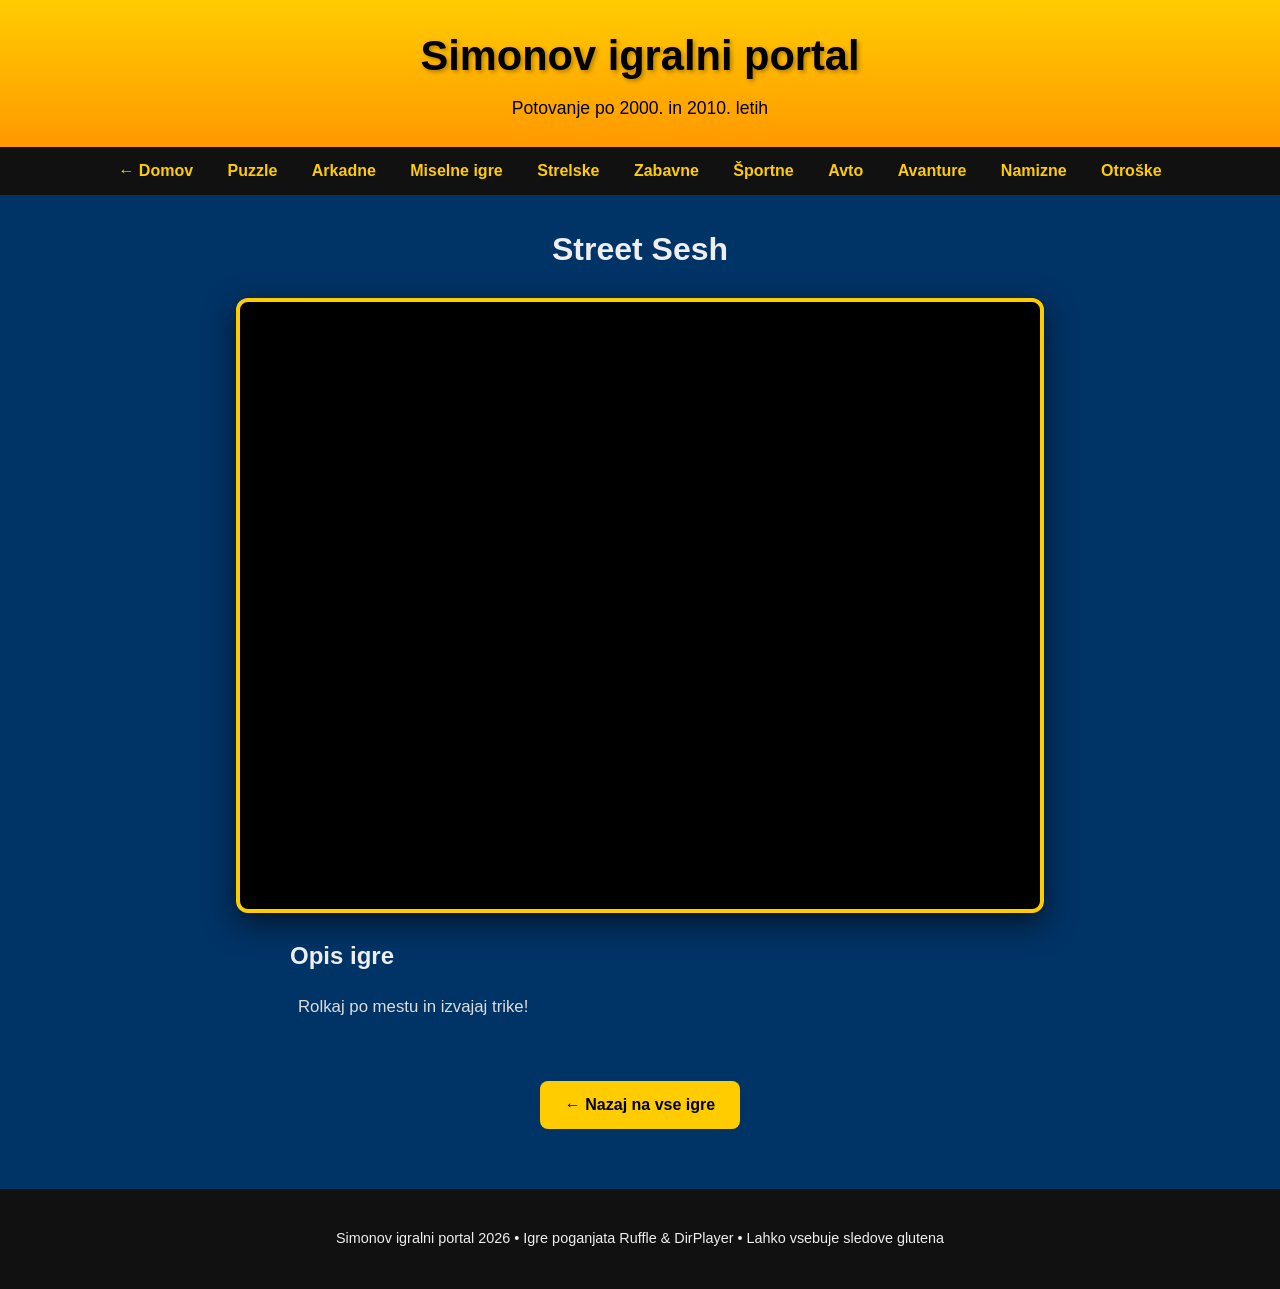
<file: igre/street-sesh.html>
<!DOCTYPE html>
<html lang="sl">
<head>
  <meta charset="utf-8">
  <title>Street Sesh - Simonov igralni portal</title>
  <link rel="stylesheet" href="../css/general.css">
  
  <style>
    .game-container {
      max-width: 1000px;
      margin: 30px auto;
      padding: 0 20px;
      text-align: center;
    }

    .game-screen {
      background: #000;
      border: 4px solid #ffcc00;
      border-radius: 12px;
      overflow: hidden;
      margin: 25px auto;
      max-width: 800px;
      box-shadow: 0 10px 30px rgba(0,0,0,0.6);
    }

    .game-info {
      max-width: 700px;
      margin: 0 auto 40px auto;
      text-align: left;
    }

    .game-info h1 {
      color: #ffcc00;
      margin-bottom: 15px;
    }

    .game-desc {
      font-size: 1.05em;
      line-height: 1.6;
      color: #ddd;
    }

    .back-button {
      display: inline-block;
      margin: 20px 0;
      padding: 12px 25px;
      background: #ffcc00;
      color: #000;
      text-decoration: none;
      font-weight: bold;
      border-radius: 8px;
      transition: all 0.3s;
    }

    .back-button:hover {
      background: #fff;
      transform: translateY(-3px);
    }
  </style>
</head>
<body>

  <!-- Same header and nav as homepage -->
  <header>
    <h1 style="margin:0; font-size:2.6em;">Simonov igralni portal</h1>
    <p>Potovanje po 2000. in 2010. letih</p>
  </header>

  <nav>
    <a href="../index.html">← Domov</a>
    <a href="../puzzle">Puzzle</a>
    <a href="../arkadne">Arkadne</a>
    <a href="../miselne">Miselne igre</a>
    <a href="../strelske">Strelske</a>
    <a href="../zabavne">Zabavne</a>
    <a href="../športne">Športne</a>
    <a href="../avto">Avto</a>
    <a href="../avanture">Avanture</a>
    <a href="../namizne">Namizne</a>
    <a href="../otroške">Otroške</a>
  </nav>

  <div class="game-container">
    
    <h1>Street Sesh</h1>

    <!-- Game Screen -->
    <div class="game-screen">
      <object width="800" height="600" 
              data="../street_sesh.dcr">
        <param name="src" value="../street_sesh.dcr">
        <embed src="../street_sesh.dcr" 
               width="800" height="600">
      </object>
    </div>

    <!-- Description -->
    <div class="game-info">
      <h2>Opis igre</h2>
      <p class="game-desc">
        Rolkaj po mestu in izvajaj trike!
      </p>
    </div>

    <!-- Back button -->
    <a href="../index.html" class="back-button">← Nazaj na vse igre</a>

  </div>

  <footer>
    <p>Simonov igralni portal 2026 • Igre poganjata Ruffle & DirPlayer • Lahko vsebuje sledove glutena</p>
  </footer>

    <!-- script GOES HERE - at the very bottom -->
  <script src="https://igorlira.github.io/dirplayer-rs/polyfill/dirplayer-polyfill.js"></script>

</body>
</html>
</file>
<file: css/general.css>
/* =============================================
   Simonov igralni portal - general.css
   ============================================= */

body {
    font-family: "Trebuchet MS", Helvetica, Arial, sans-serif;
    margin: 0;
    padding: 0;
    background: #003366;           /* old-school blue background */
    color: #eee;
    line-height: 1.5;
}

header {
    background: linear-gradient(#ffcc00, #ff9900);
    color: #000;
    text-align: center;
    padding: 25px 20px;
}

header h1 {
    margin: 0;
    font-size: 2.8em;
    text-shadow: 2px 2px 4px rgba(0,0,0,0.3);
}

header p {
    margin: 8px 0 0 0;
    font-size: 1.1em;
}

/* ==================== GAME CARDS (Homepage) ==================== */
.game-grid {
  display: grid;
  grid-template-columns: repeat(auto-fill, minmax(160px, 1fr));
  gap: 18px;
  margin: 30px auto;
  max-width: 1250px;
  padding: 0 20px;
}

.game-card {
  background: #1f1f1f;
  border-radius: 0;           /* sharp corners as you requested */
  overflow: hidden;
  text-align: center;
  transition: background 0.25s ease;
}

.game-card:hover {
  background: #2a2a2a;        /* only lightens, no pop-up */
}

.game-card img {
  width: 100%;
  height: auto;
  display: block;
}

.game-card h3 {
  margin: 10px 8px 6px 8px;
  font-size: 1.02em;
  color: #ffcc00;
}

.game-desc {
  margin: 0 8px 12px 8px;
  font-size: 0.9em;
  color: #ccc;
  line-height: 1.45;
}

/* ==================== RELATED GAMES SECTION ==================== */
.related-section {
  margin: 60px auto 40px auto;
  max-width: 1000px;
  padding: 0 20px;
}

.related-section h2 {
  color: #ffcc00;
  text-align: center;
  margin-bottom: 25px;
}

.related-grid {
  display: grid;
  grid-template-columns: repeat(auto-fill, minmax(140px, 1fr));
  gap: 18px;
}

.related-card {
  background: #1f1f1f;
  border-radius: 0;
  overflow: hidden;
  text-align: center;
}

.related-card:hover {
  background: #2a2a2a;
}

.related-card img {
  width: 100%;
  height: auto;
}

.related-card h3 {
  margin: 10px 6px 8px 6px;
  font-size: 0.98em;
  color: #ffcc00;
}

/* Simple navigation */
nav {
    background: #111;
    padding: 12px;
    text-align: center;
}

nav a {
    color: #ffcc00;
    margin: 0 15px;
    text-decoration: none;
    font-weight: bold;
}

nav a:hover {
    color: white;
}

footer {
    text-align: center;
    padding: 25px;
    background: #111;
    font-size: 0.9em;
    margin-top: 40px;
}
</file>
